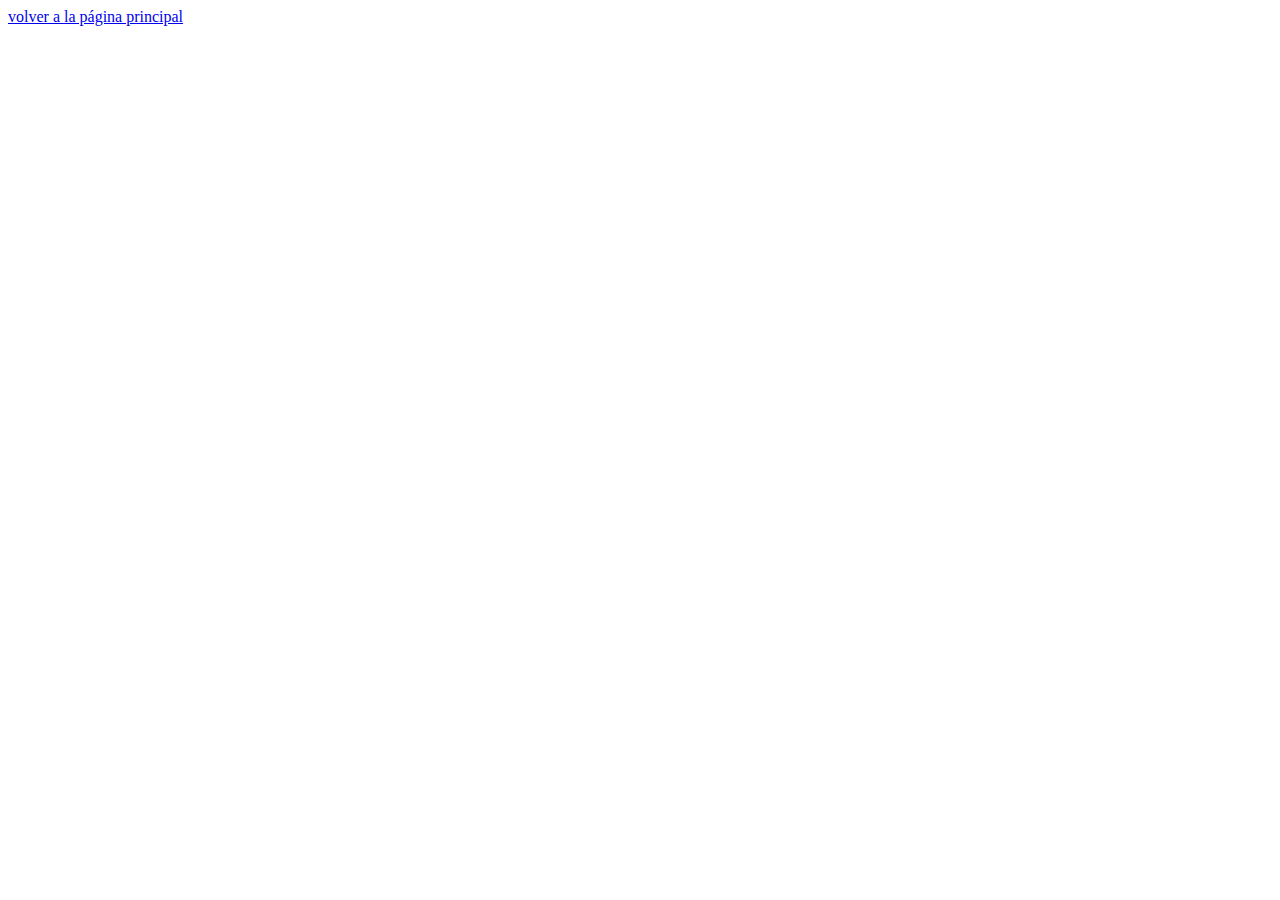
<file: pagmenu1.html>
<!DOCTYPE html>
<html lang="en">
<head>
    <meta charset="UTF-8">
    <meta http-equiv="X-UA-Compatible" content="IE=edge">
    <meta name="viewport" content="width=device-width, initial-scale=1.0">
    <title>Document</title>
</head>
<body>
    <a href="index.html">volver a la página principal</a>
</body>
</html>
</file>
